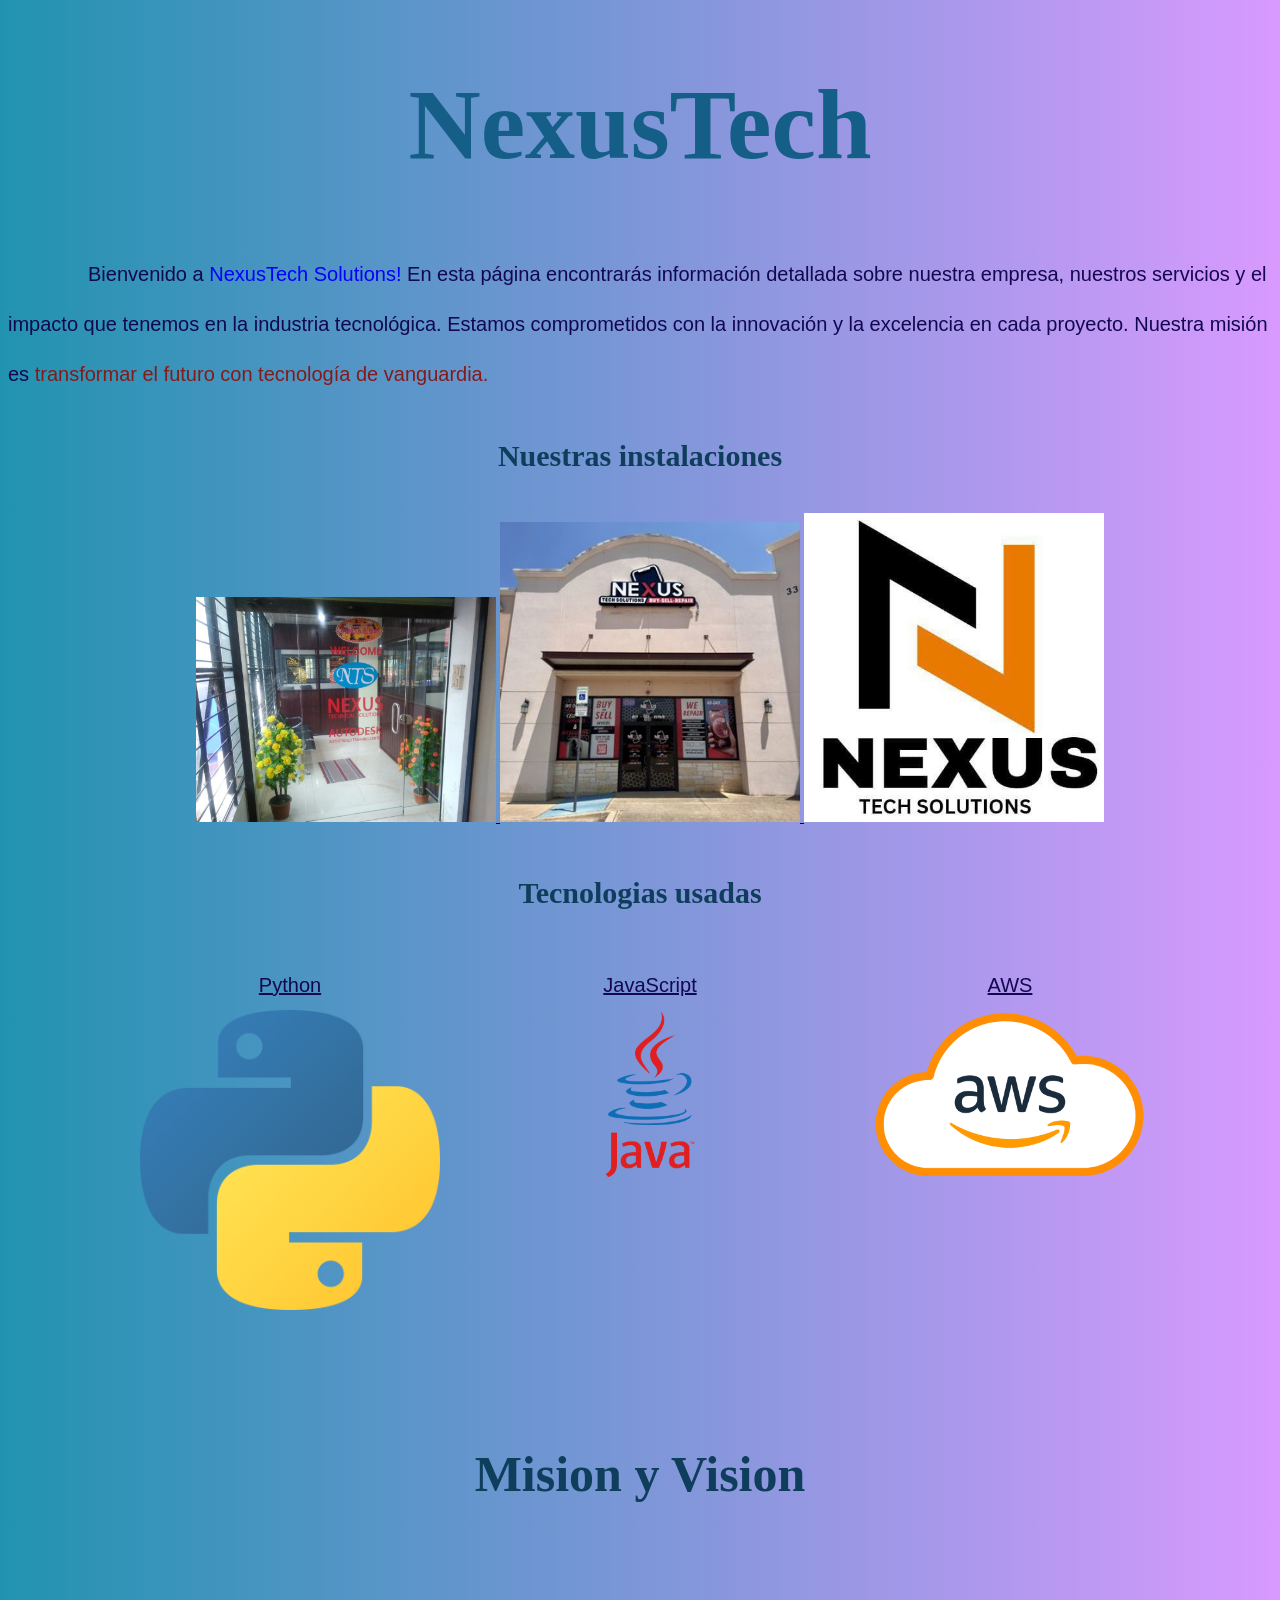
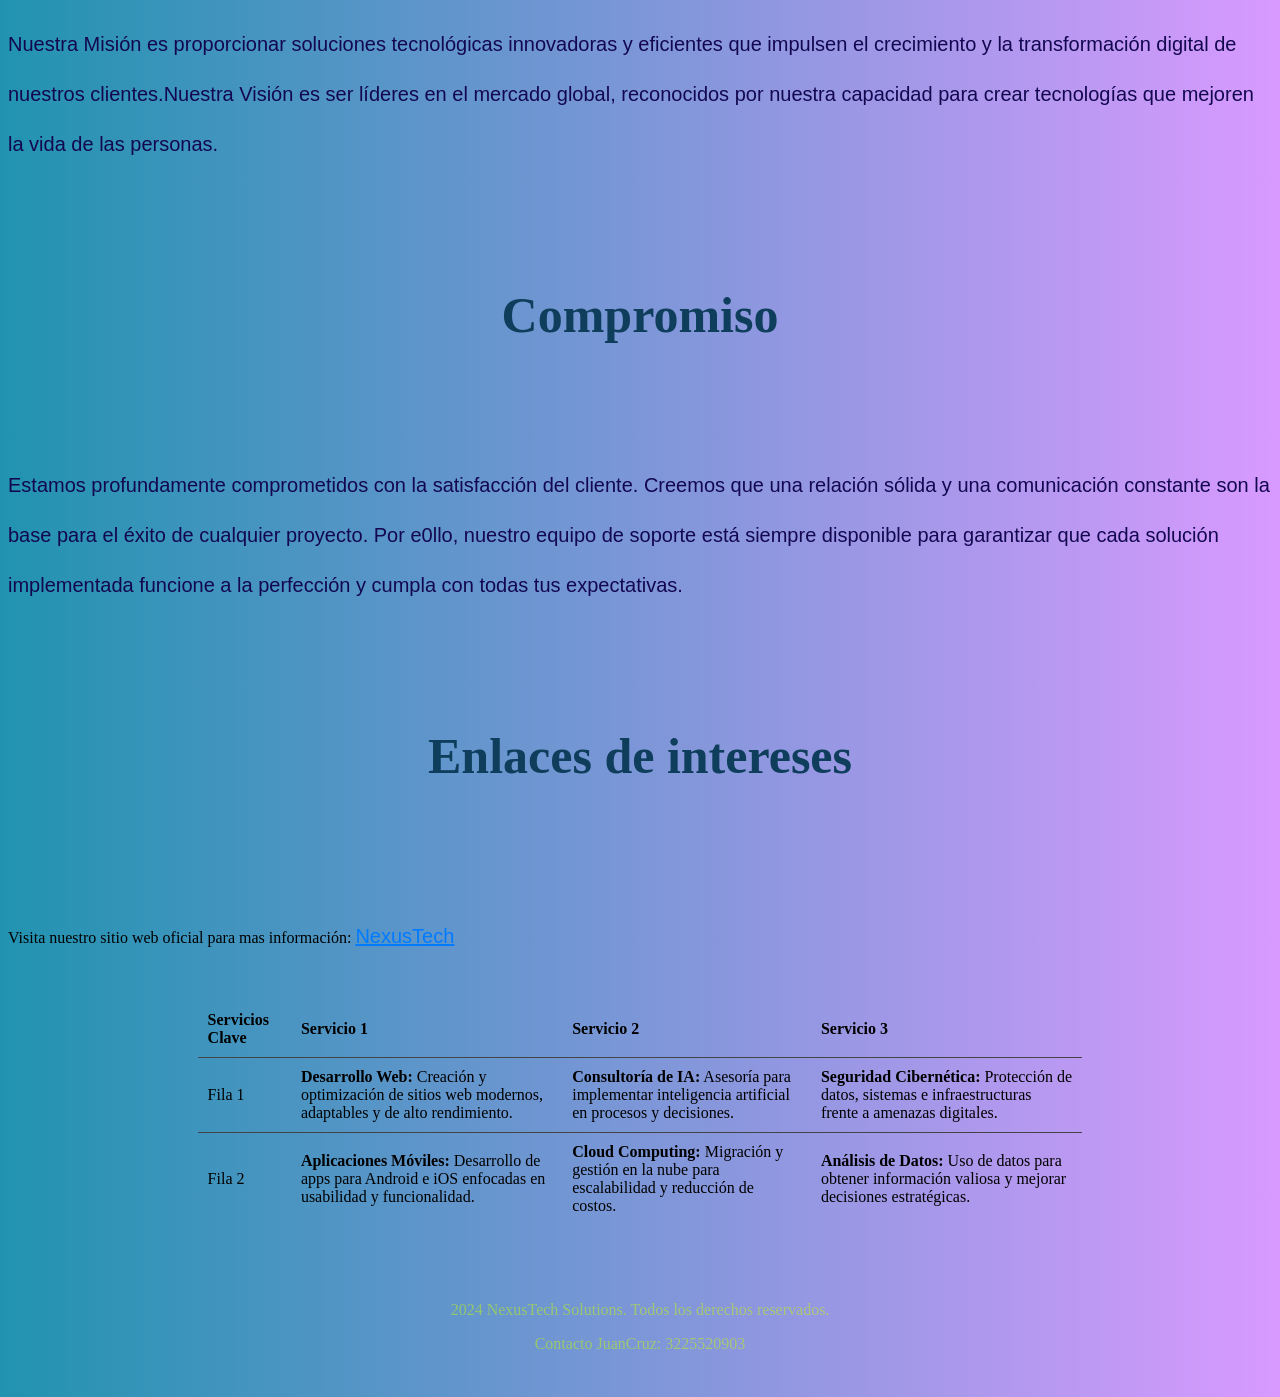
<file: index.html>
<!DOCTYPE html>
<html>
    <title>NexusTech JuanCruz</title>
    <link rel="stylesheet" href="Estilos\Hoja1.css">
<body>
<h1> NexusTech</h1>

<p1>Bienvenido a <span style="color: blue;">NexusTech Solutions!</span> En esta página encontrarás información detallada sobre nuestra empresa, nuestros servicios y el impacto que tenemos en la industria
   tecnológica. 
    Estamos comprometidos con la innovación y la excelencia en cada proyecto. 
    Nuestra misión es <span style="color: rgb(131, 27, 27);">transformar el futuro con tecnología de vanguardia.</span></p1>

<h4>Nuestras instalaciones</h4>

<div>
    
    <img src="Imagenes\nexus-technical-solutions-chengannur-alappuzha-autocad-training-institutes-4j9sa9evr4.jpg" alt="primera imagen" widht="100" height="100">
    <img src="Imagenes\nexus1.jpg" alt="segunda imagen" widht="100" height="100">
    <img src="Imagenes\453043544_501725815744614_2546532191765925183_n.jpg" alt="tercera imagen" widht="100" height="100">
</div>

<h5> Tecnologias usadas</h5>
<p2 style="display: flex; justify-content: center; gap: 40px;">
    <div style="text-align: center;">
        <span>Python</span><br>
        <img src="Imagenes/Python-logo-notext.svg.png" alt="logo python" width="80">
    </div>
    <div style="text-align: center;">
        <span>JavaScript</span><br>
        <img src="Imagenes/Java-Logo.png" alt="logo javascript" width="80">
    </div>
    <div style="text-align: center;">
        <span>AWS</span><br>
        <img src="Imagenes/Amazon-Web-Services-AWS-Logo.png" alt="logo aws" width="80">
    </div>
</p2>
<h6> Mision y Vision</h6>
<p3>Nuestra Misión es proporcionar soluciones tecnológicas innovadoras y eficientes que impulsen el crecimiento y la transformación digital de nuestros clientes.Nuestra Visión es ser líderes en el mercado global, reconocidos por nuestra capacidad para crear tecnologías que mejoren la vida de las personas.</p3>

<h6> Compromiso </h6>
<p4>Estamos profundamente comprometidos con la satisfacción del cliente. Creemos que una relación sólida 
    y una comunicación constante son la base para el éxito de cualquier proyecto. 
    Por e0llo, nuestro equipo de soporte está siempre disponible para garantizar que cada solución implementada funcione a la perfección y cumpla con todas tus expectativas.</p4>
<h6> Enlaces de intereses</h6>
<p5>Visita nuestro sitio web oficial para mas información: </p5>
<a href="https://www.nexustech.je/" target="_blank">NexusTech </a>
<table style="width:70%; border-collapse: collapse; margin: 30px auto;">
    <tr>
        <th style="padding: 10px; text-align: left;">Servicios Clave</th>
        <th style="padding: 10px; text-align: left;">Servicio 1</th>
        <th style="padding: 10px; text-align: left;">Servicio 2</th>
        <th style="padding: 10px; text-align: left;">Servicio 3</th>
    </tr>
    <tr style="border-top: 1px solid #444;">
        <td style="padding: 10px;">Fila 1</td>
        <td style="padding: 10px;"><b>Desarrollo Web:</b> Creación y optimización de sitios web modernos, adaptables y de alto rendimiento.</td>
        <td style="padding: 10px;"><b>Consultoría de IA:</b> Asesoría para implementar inteligencia artificial en procesos y decisiones.</td>
        <td style="padding: 10px;"><b>Seguridad Cibernética:</b> Protección de datos, sistemas e infraestructuras frente a amenazas digitales.</td>
    </tr>
    <tr style="border-top: 1px solid #444;">
        <td style="padding: 10px;">Fila 2</td>
        <td style="padding: 10px;"><b>Aplicaciones Móviles:</b> Desarrollo de apps para Android e iOS enfocadas en usabilidad y funcionalidad.</td>
        <td style="padding: 10px;"><b>Cloud Computing:</b> Migración y gestión en la nube para escalabilidad y reducción de costos.</td>
        <td style="padding: 10px;"><b>Análisis de Datos:</b> Uso de datos para obtener información valiosa y mejorar decisiones estratégicas.</td>
  </tr>
</table>
<footer>
    <p>2024 NexusTech Solutions. Todos los derechos reservados.</p>

    <p><d>Contacto JuanCruz: 3225520903</d></p>
    </footer>

    
</body>
</html>
</file>
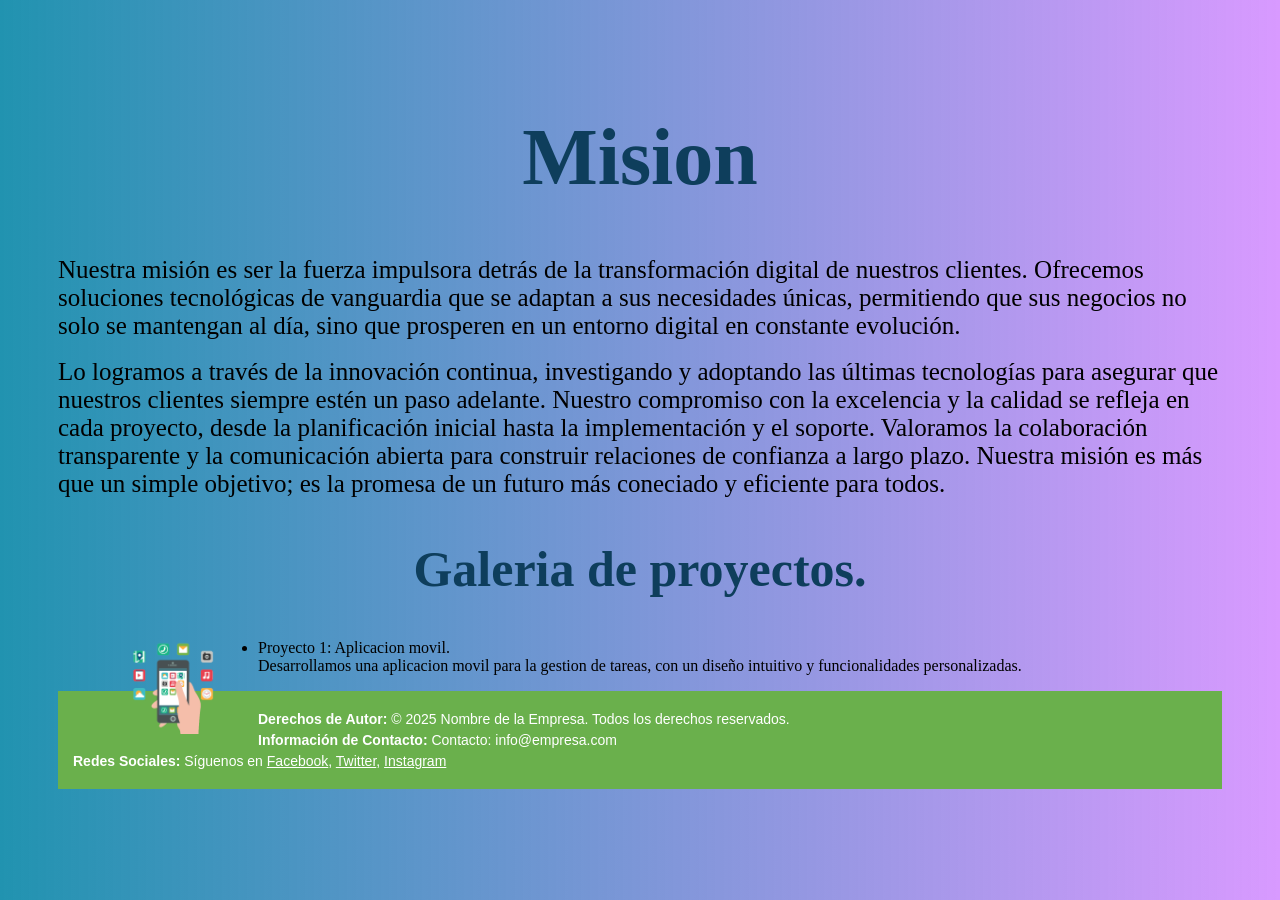
<file: mision.html>
<!DOCTYPE html>
<html>
    <title>NexusTech JuanCruz</title>
    <link rel="stylesheet" href="Estilos\EstilosM.css">
<body>
<h1> Mision</h1>


<p1>Nuestra misión es ser la fuerza impulsora detrás de la transformación digital de nuestros clientes. Ofrecemos soluciones tecnológicas de vanguardia que se adaptan a sus necesidades únicas, permitiendo que sus negocios no solo se mantengan al día, sino que prosperen en un entorno digital en constante evolución.</p1></br>
<br>
<p2>Lo logramos a través de la innovación continua, investigando y adoptando las últimas tecnologías para asegurar que nuestros clientes siempre estén un paso adelante. Nuestro compromiso con la excelencia y la calidad se refleja en cada proyecto, desde la planificación inicial hasta la implementación y el soporte. Valoramos la colaboración transparente y la comunicación abierta para construir relaciones de confianza a largo plazo. Nuestra misión es más que un simple objetivo; es la promesa de un futuro más coneciado y eficiente para todos.</p2>
<h2>Galeria de proyectos.</h2>
<ul>
      <style>
    img {
      float: left;       /* Coloca la imagen a la izquierda */
      margin-right: 10px; /* Espacio entre la imagen y el texto */
      width: 150px;      /* Tamaño opcional */
    }
  </style>
</head>
<body>
  <p>
    <img src="Imagenes\mobile-app-2.png" alt="Ejemplo">
  </p>
    <li>Proyecto 1: Aplicacion movil.</li>
Desarrollamos una aplicacion movil para la gestion de tareas, con un diseño intuitivo y funcionalidades personalizadas.
</ul>


<style>
    footer {
      background-color: #6ab04c; /* verde de fondo */
      color: white; /* texto en blanco */
      padding: 15px;
      font-family: Arial, sans-serif;
      font-size: 14px;
    }
    footer p {
      margin: 5px 0; /* espacio entre líneas */
    }
    footer b {
      font-weight: bold; /* texto en negrita */
    }
  </style>
</head>
<body>

  <!-- Contenido de la página -->
  
  <footer>
    <p><b>Derechos de Autor:</b> © 2025 Nombre de la Empresa. Todos los derechos reservados.</p>
    <p><b>Información de Contacto:</b> Contacto: info@empresa.com</p>
    <p><b>Redes Sociales:</b> Síguenos en 
      <a href="https://www.facebook.com/empresa" style="color: white;">Facebook</a>, 
      <a href="https://www.twitter.com/empresa" style="color: white;">Twitter</a>, 
      <a href="https://www.instagram.com/empresa" style="color: white;">Instagram</a> 
  </footer>
</file>
